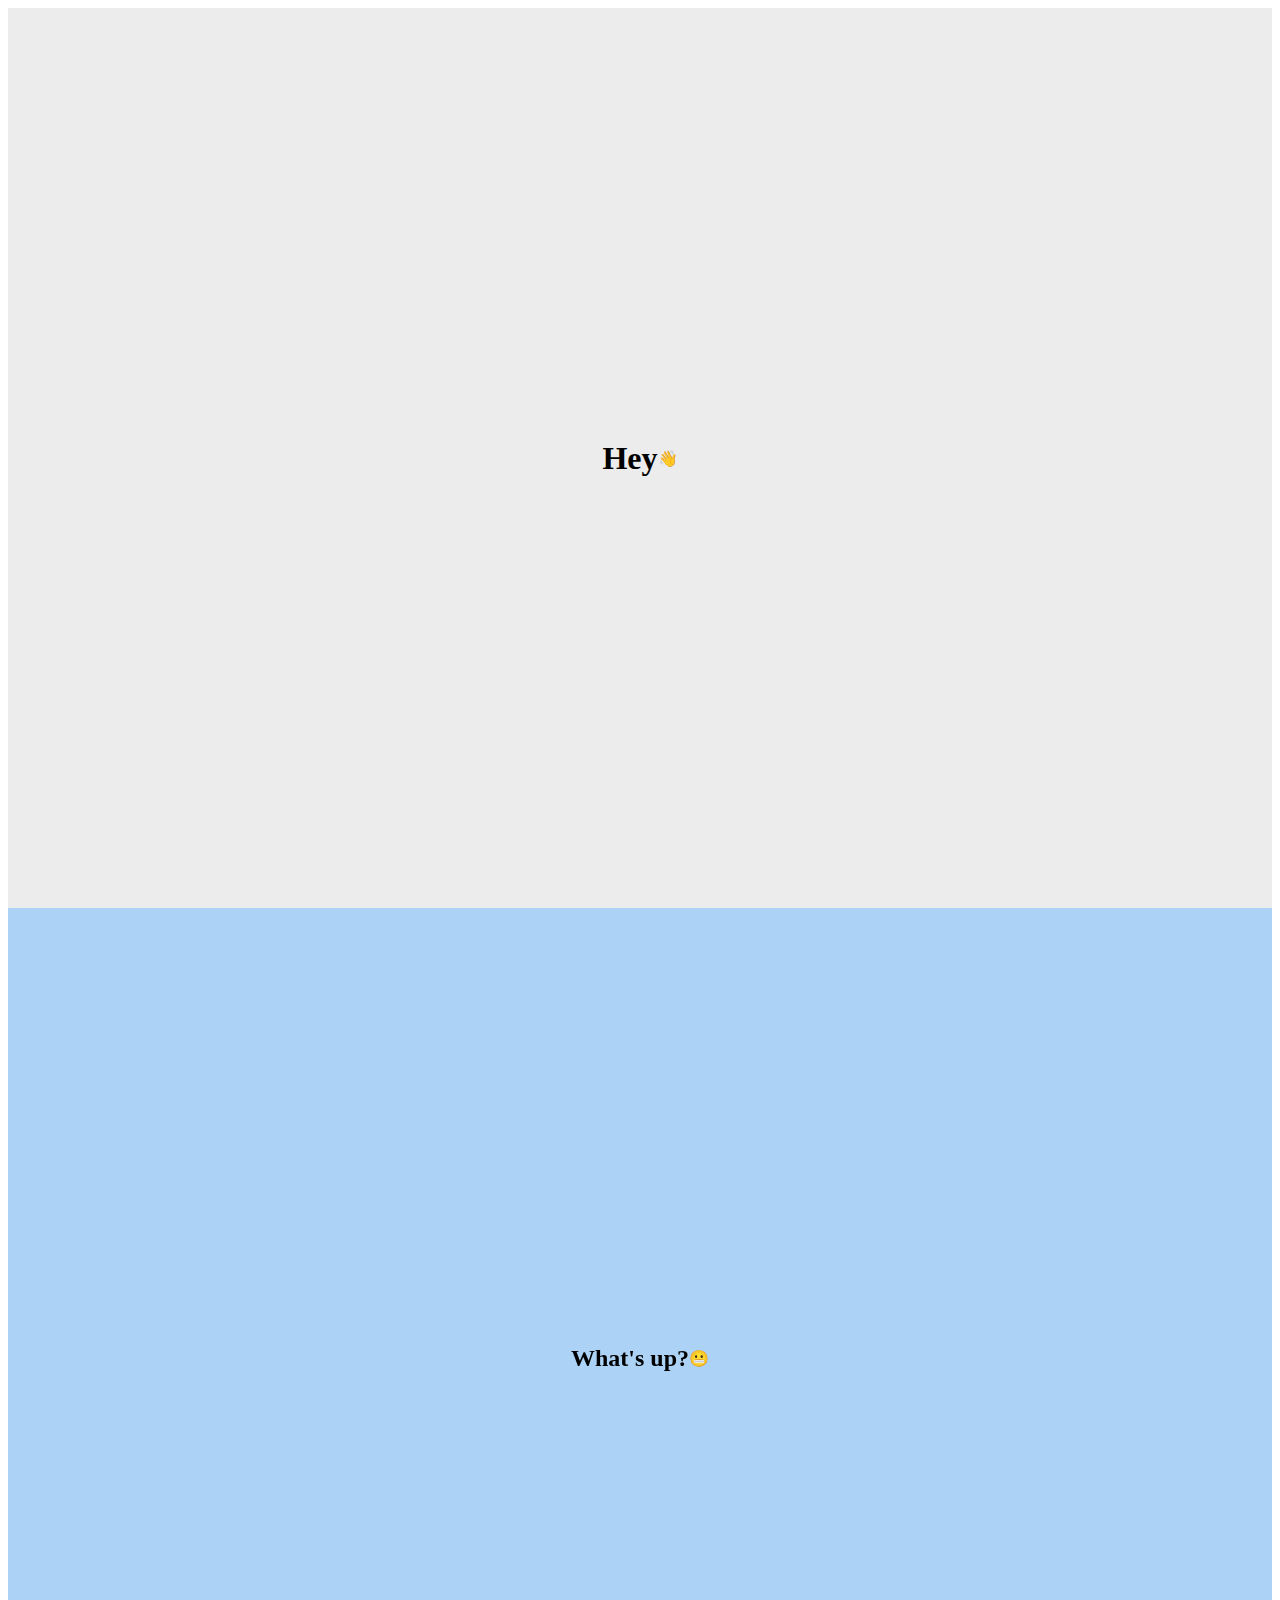
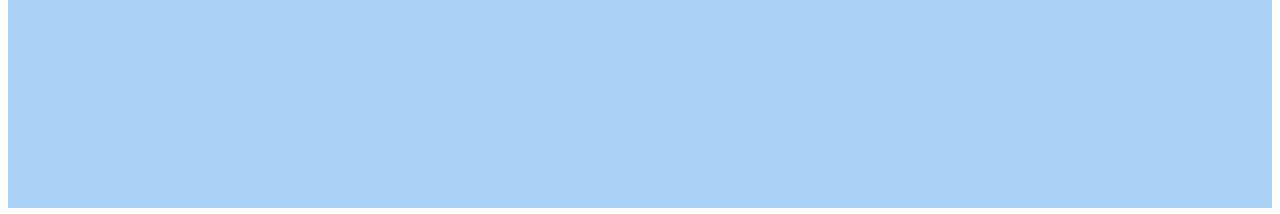
<file: index2.html>
<!DOCTYPE html>
<html lang="ko">
  <head>
    <meta charset="UTF-8" />
    <meta http-equiv="X-UA-Compatible" content="IE=edge" />
    <meta name="viewport" content="width=device-width, initial-scale=1.0" />
    <title>Document</title>

    <link rel="stylesheet" href="locomotive-scroll.css" />

    <style>
      div[data-scroll-section] {
        height: 100vh;
        display: flex;
        justify-content: center;
        align-items: center;
      }

      /* section color */
      div[data-scroll-section]:first-child {
        background: #ececec;
      }
      div[data-scroll-section]:nth-child(2) {
        background: #acd3f5;
      }
    </style>
  </head>
  <div data-scroll-container>
    <div data-scroll-section>
      <h1 data-scroll-position="right">Hey</h1>
      <p data-scroll>👋</p>
    </div>
    <div data-scroll-section>
      <h2 data-scroll data-scroll-speed="-5">What's up?</h2>
      <p data-scroll data-scroll-speed="5">😬</p>
    </div>
  </div>

  <script src="locomotive-scroll.min.js"></script>
  <script>
    const scroll = new LocomotiveScroll({
      el: document.querySelector("[data-scroll-container]"),
      smooth: true,
    });
  </script>
</html>
</file>
<file: locomotive-scroll.css>
html.has-scroll-smooth {
  overflow: hidden;
}

html.has-scroll-dragging {
  -webkit-user-select: none;
  -moz-user-select: none;
  -ms-user-select: none;
  user-select: none;
}

.has-scroll-smooth body {
  overflow: hidden;
}

.has-scroll-smooth [data-scroll-container] {
  min-height: 100vh;
}

.c-scrollbar {
  position: absolute;
  right: 0;
  top: 0;
  width: 11px;
  height: 100vh;
  transform-origin: center right;
  transition: transform 0.3s, opacity 0.3s;
  opacity: 0;
}

.c-scrollbar:hover {
  transform: scaleX(1.45);
}

.c-scrollbar:hover,
.has-scroll-scrolling .c-scrollbar,
.has-scroll-dragging .c-scrollbar {
  opacity: 1;
}

.c-scrollbar_thumb {
  position: absolute;
  top: 0;
  right: 0;
  background-color: black;
  opacity: 0.5;
  width: 7px;
  border-radius: 10px;
  margin: 2px;
  cursor: -webkit-grab;
  cursor: grab;
}

.has-scroll-dragging .c-scrollbar_thumb {
  cursor: -webkit-grabbing;
  cursor: grabbing;
}

.has-scroll-smooth {
  position: fixed;
  top: 0;
  right: 0;
  bottom: 0;
  left: 0;
}
</file>
